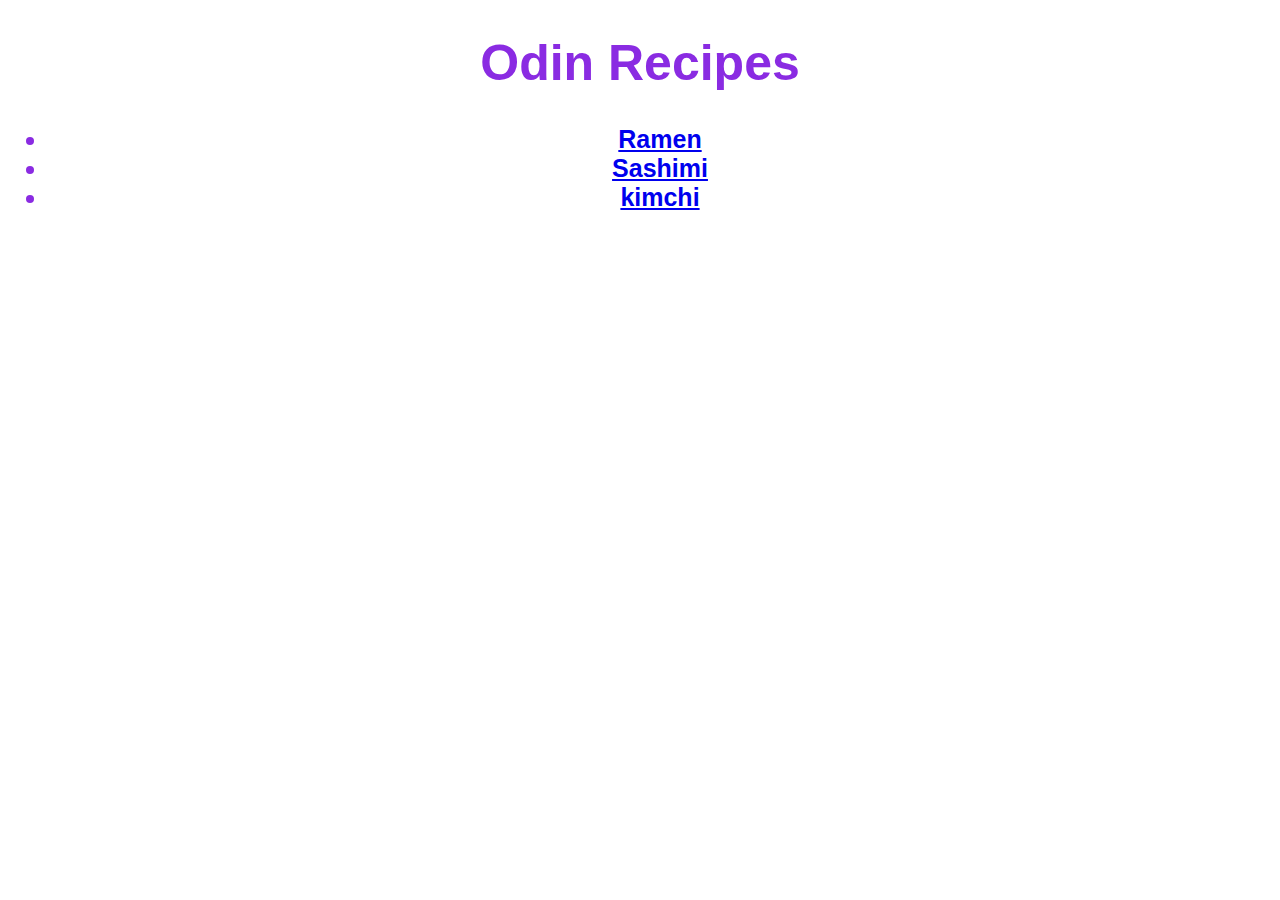
<file: index.html>
<!DOCTYPE html>
<html lang = "en">
    <head>
        <meta charset="UTF-8">
        <title>Odin Recipes</title>
        <link rel="stylesheet" href="styles.css">
    </head>

    <body>
    <div class="myDiv">
        <h1>Odin Recipes</h1>
        <ul>
            <li><a href="recipes/ramen.html">Ramen</a></li>
            <li><a href="recipes/sashimi.html">Sashimi</a></li>
            <li><a href="recipes/kimchi.html">kimchi</a></li>
        </ul>
    </div>
    </body>
</html>
</file>
<file: styles.css>
.myDiv {
    color:blueviolet;
    font-family:'Franklin Gothic Medium', 'Arial Narrow', Arial, sans-serif;
    font-size: 25px;
    font-weight: bold;
    text-align: center;
}

img {
    height:auto;
    width: 800px;
    margin-left: auto;
    margin-right: auto;
    display: block;
    
}

#kimchi-text {
    color: rgb(255, 33, 17);
    font-family: Verdana, Geneva, Tahoma, sans-serif;
    font-size: 22px;
    font-weight: 300;
    text-align: center;
}
</file>
